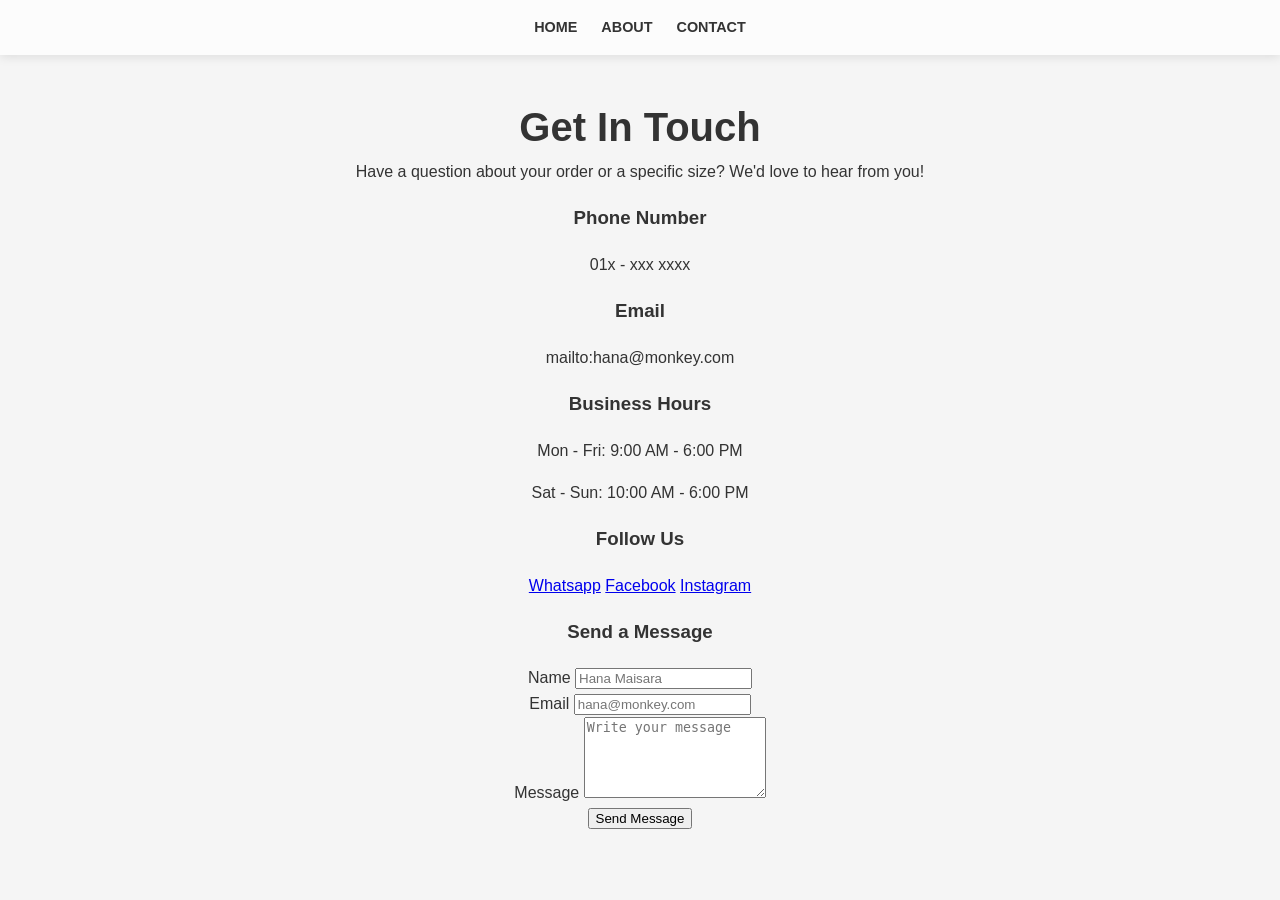
<file: src/contact.html>
<!DOCTYPE html>
<html lang="en">
<head>
    <meta charset="UTF-8">
    <meta name="viewport" content="width=device-width, initial-scale=1.0">
    <title>contact</title>
    <link rel="stylesheet" href="../style.css">
</head>
<body>
    <header>
        <nav>
            <a href="../index.html">home</a>
            <a href="./about.html">about</a>
            <a href="./contact.html">contact</a>
        </nav>
    </header>
    
    <main>
        <h1>Get In Touch</h1>
        <p>Have a question about your order or a specific size? We'd love to hear from you!</p>

        <section class="contact-grid">
            <div class="contact-info">
                <div class="contact-item">
                    <h3>Phone Number</h3>
                    <p>01x - xxx xxxx</p>
                </div>
                <div class="contact-item">
                    <h3>Email</h3>
                    <p>mailto:hana@monkey.com</p>
                </div>
                <div class="contact-item">
                    <h3>Business Hours</h3>
                    <p>Mon - Fri: 9:00 AM - 6:00 PM</p>
                    <p>Sat - Sun: 10:00 AM - 6:00 PM</p>
                </div>
                <div class="contact-item">
                    <h3>Follow Us</h3>
                    <div class="social-media">
                        <a href="#">Whatsapp</a>
                        <a href="#">Facebook</a>
                        <a href="#">Instagram</a>
                    </div>
                </div>
            </div>

            <div class="contact-form">
                <h3>Send a Message</h3>
                <form action="#">
                    <div class="form-group">
                        <label for="name">Name</label>
                        <input type="text" id="name" placeholder="Hana Maisara">
                    </div>
                    <div class="form-group">
                        <label for="name">Email</label>
                        <input type="email" id="name" placeholder="hana@monkey.com">                        
                    </div>
                    <div class="form-group">
                        <label for="name">Message</label>
                        <textarea name="message" id="message" rows="5" placeholder="Write your message"></textarea>
                    </div>
                    <button type="submit" class="submit-btn">Send Message</button>
                </form>
            </div>
        </section>
    </main>
</body>
</html>
</file>
<file: style.css>
/* General Styles */
body {
    font-family: 'Segoe UI', Tahoma, Geneva, Verdana, sans-serif;
    line-height:  1.6;
    margin: 0;
    padding: 0;
    background-color: whitesmoke;
    color: #333;
}

header {
    background-color: rgba(255, 255, 255, 0.7);
    padding: 1rem 5%;
    box-shadow: 0 2px 10px rgba(0, 0, 0, 0.1);
    position: sticky;
    top: 0;
    z-index: 1000;
}

nav {
    display: flex;
    justify-content: center;
    gap: 24px;
}

nav a {
    text-decoration: none;
    color: #333;
    font-weight: bold;
    text-transform: uppercase;
    font-size: 0.9rem;
}

nav a:hover {
    text-decoration: underline;
    color: #ff4757;
}

/* Main Content */
main {
    max-width: 1100px;
    margin: 40px auto;
    padding: 0 20px;
    text-align: center;
}

main > h1 {
    text-transform: capitalize;
    font-size: 2.5rem;
    margin-bottom: 0;
}

main > p {
    margin-top: 0;
}

.best_seller {

}

.best_seller > h2 {
    text-transform: capitalize;
    display: inline-block;
    overflow: hidden;
    white-space: nowrap;
    animation: 
        typing 2s steps(40, end) infinite
}

@keyframes typing {
    from { width: 0; }
    to { width: 100%; }
}

/* Product */
.products {
    display: flex;
    overflow-x: auto;
    overflow-y: hidden;
    gap: 20px;
    padding: 20px 10px;
    scroll-behavior: smooth;
    -webkit-overflow-scrolling: touch;
    scroll-snap-type: x mandatory;
    scrollbar-width: none;
}

.products::-webkit-scrollbar {
    display: none;
}

.product {
    height: 300px;
    flex: 0 0 300px;
    padding: 15px;
    scroll-snap-align: center;
}

.product img {
    width: 100vw;
    height: 80%;
    object-fit: cover;
    object-position: center;
}

/* Footer */
footer {
    background-color: #333;
    color: #fff;
    padding: 10px 5%;
    text-align: center;
}

footer a {
    color: cyan;
}

footer p {
    margin: 10px 0;
    font-size: 0.9rem;
}

/* About */
.container {
    max-width: 900px;
    margin: 0 auto;
    padding: 12px 80px;
}

.about-store {
    background-color: #fff;
    border-bottom: solid 1px #333;
}

.about-founder {
    background-color: #f9f9f9;
}

.container h2 {
    color: #ff4757;
}

.container p {
    font-size: 1.1rem;
    color: #555;
}

/* Gallery */
.gallery {
    display: grid;
    grid-template-columns: repeat(2, 1fr);
    gap: 15px;
    padding: 40px 5%;
}

.gallery img {
    width: 100%;
    height: 100%;
    object-fit: cover;
    border-radius: 24px;
}

.gallery article:nth-child(3) {
    grid-column: 1 / -1;
    justify-self: center;
    width: 100%;
}

.gallery article {
    opacity: 0;
    transform: translateY(30px);
    transition: opacity 0.8s ease-out, transform 0.8s ease-out, filter 0.3s ease;
}

.gallery article.visible {
    opacity: 1;
    transform: translateY(0);
}

.gallery:hover article {
    filter: grayscale(0.5) brightness(0.7);
}

.gallery article:hover {
    filter: grayscale(0) brightness(1);
    transform: scale(1.02);
    z-index: 10;
}
</file>
